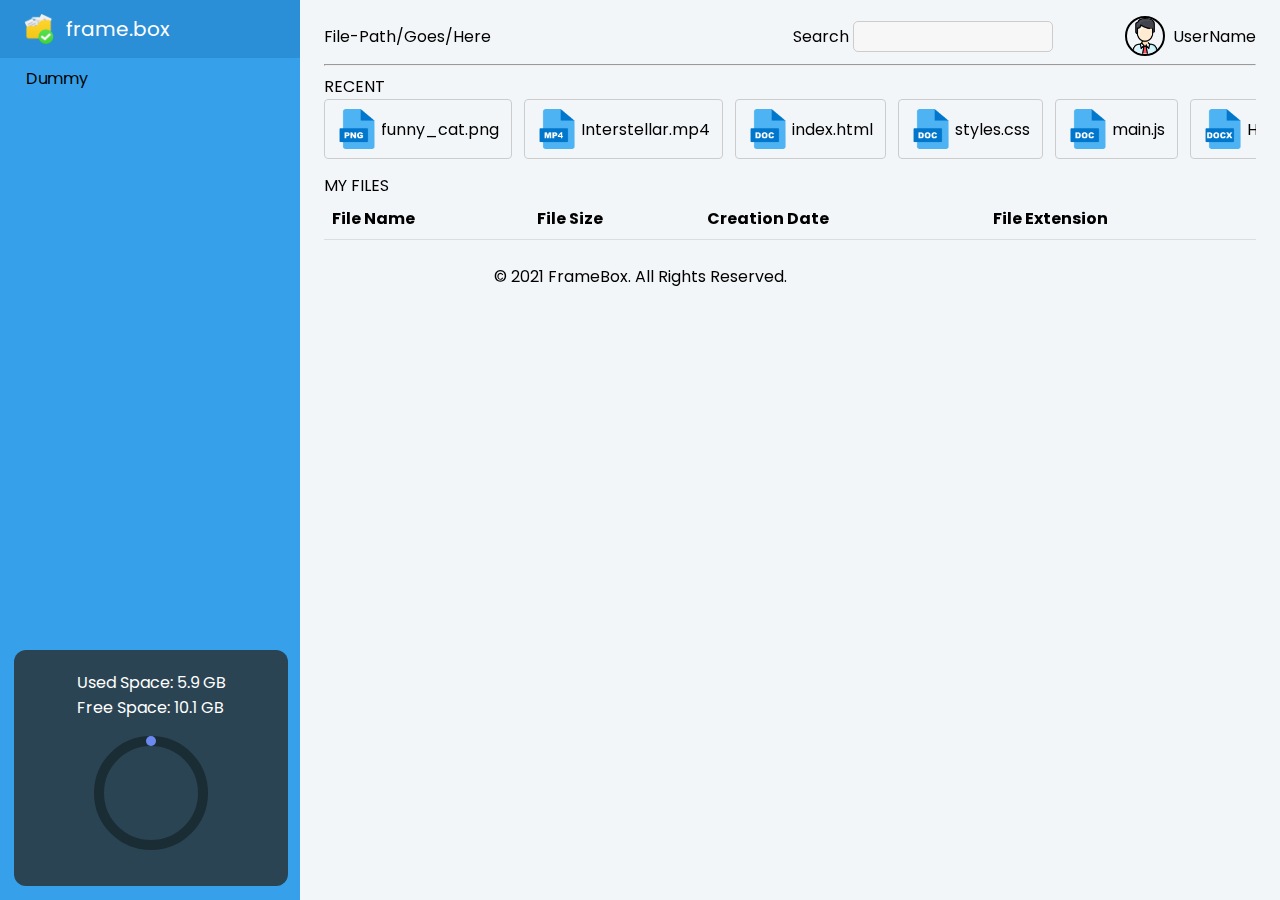
<file: src/index.html>
<!DOCTYPE html>
<html lang="en">
<head>
    <meta charset="UTF-8">
    <meta name="viewport" content="width=device-width, initial-scale=1.0">
    <title>FrameBox[Demo Name]</title>
    <link rel="icon" href="./assets/fav-icon-2-512.png">
    <link rel="stylesheet" href="./styles.css">
</head>
<body>
    <!-- Sidebar -->
    <div class="sidebar">

        <div class="top">
            <div class="app-name">
                <span>
                    <img src="./assets/fav-icon-2-512.png" alt="frame box logo">Frame.Box
                </span>
            </div>
            <div class="sidebar-file-menu">
                <ul>
                    <li>Dummy</li>
                </ul>
            </div>
        </div>

        <div class="bottom">
            <div class="size-info">
                <p>Used Space: <span id="usedSpace">5.9 GB</span></p>
                <p>Free Space: <span id="freeSpace">10.1 GB</span></p>
            </div>
            <div class="dashboard">
                <svg>
                    <circle class="bg" cx="57" cy="57" r="52"></circle>
                    <circle class="meter" cx="57" cy="57" r="52"></circle>
                    <text x="57" y="57" dominant-baseline="middle" text-anchor="middle">
                        <!-- Storage percentage here -->
                    </text>
                </svg>
            </div>
        </div>
    </div>

    <!-- Main Screen -->
    <div class="main-view">
        <!-- Top bar -->
        <div class="top-bar">
            <div class="left-section">
                <div class="file-path">
                    <p>File-Path/Goes/Here</p>
                </div>
            </div>
            <div class="right-section">
                <div class="search-bar">
                    <label for="searching">Search</label>
                    <input type="text">
                </div>
                <div class="user-name">
                    <img src="./assets/user-profiles/man (1).png" alt="user profile image">
                    <p>UserName</p>
                </div>
            </div>
        </div>

        <hr>

        <div class="recent-section">
            <div class="header-text">
                <p>RECENT</p>
            </div>
            <div class="recent-files">
                <div class="card">
                    <img src="./assets/file-icons/png-file-.png" alt="file-icon">
                    <div class="filename">
                        <p>funny_cat.png</p>
                    </div>
                </div>
                <div class="card">
                    <img src="./assets/file-icons/mp4-file.png" alt="file-icon">
                    <div class="filename">
                        <p>Interstellar.mp4</p>
                    </div>
                </div>
                <div class="card">
                    <img src="./assets/file-icons/doc-file.png" alt="file-icon">
                    <div class="filename">
                        <p>index.html</p>
                    </div>
                </div>
                <div class="card">
                    <img src="./assets/file-icons/doc-file.png" alt="file-icon">
                    <div class="filename">
                        <p>styles.css</p>
                    </div>
                </div>
                <div class="card">
                    <img src="./assets/file-icons/doc-file.png" alt="file-icon">
                    <div class="filename">
                        <p>main.js</p>
                    </div>
                </div>
                <div class="card">
                    <img src="./assets/file-icons/docx-file.png" alt="file-icon">
                    <div class="filename">
                        <p>Hello_World.doc</p>
                    </div>
                </div>
                <div class="card">
                    <img src="./assets/file-icons/pptx-file.png" alt="file-icon">
                    <div class="filename">
                        <p>Presentation.pptx</p>
                    </div>
                </div>
                <div class="card">
                    <img src="./assets/file-icons/jpg-file.png" alt="file-icon">
                    <div class="filename">
                        <p>Image.jpeg</p>
                    </div>
                </div>
                <div class="card">
                    <img src="./assets/file-icons/video-file.png" alt="file-icon">
                    <div class="filename">
                        <p>Marvel WIN.mp4</p>
                    </div>
                </div>
            </div>
        </div>

        <div class="my-files-section">
            <div class="header-text">
                <p>MY FILES</p>
            </div>
            <div class="my-files">
                <table>
                    <thead>
                        <tr>
                            <th>File Name</th>
                            <th>File Size</th>
                            <th>Creation Date</th>
                            <th>File Extension</th>
                        </tr>
                    </thead>
                    <tbody>

                    </tbody>
                </table>
            </div>
        </div>


    </div>

    </div>

    <footer>
        <div class="footer">
            <p>&copy; 2021 FrameBox. All Rights Reserved.</p>
        </div>
    </footer>

    <!-- Linking JS file -->
    <script src="./main.js"></script>
</body>
</html>
</file>
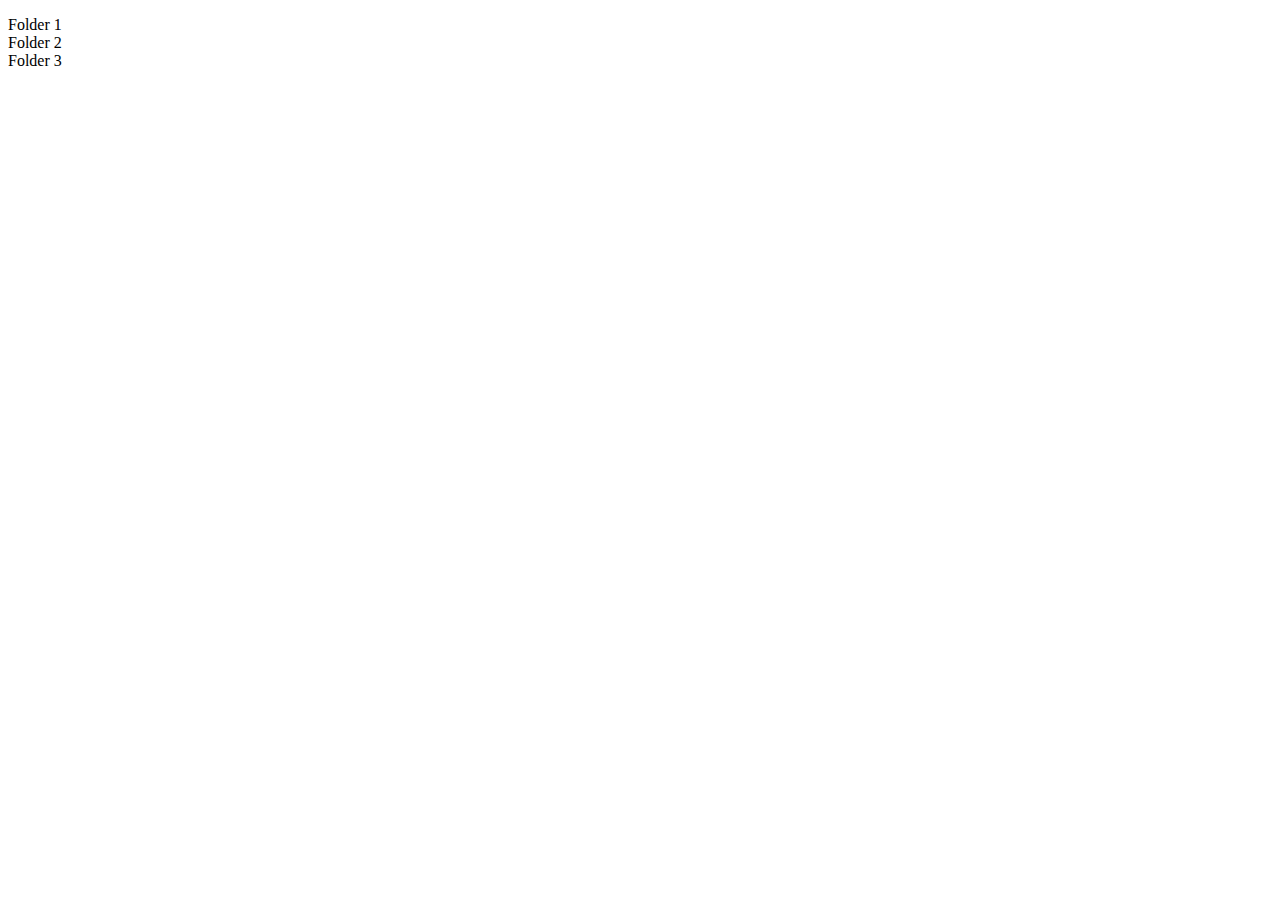
<file: src/demo.html>
<!DOCTYPE html>
<html lang="en">
<head>
<meta charset="UTF-8">
<meta name="viewport" content="width=device-width, initial-scale=1.0">
<title>Side-bar File Menu</title>
<style>
    .sidebar-file-menu ul {
        list-style: none;
        padding: 0;
    }
    .sidebar-file-menu ul ul {
        display: none;
        list-style: none;
        padding-left: 20px;
    }
    .sidebar-file-menu li {
        cursor: pointer;
    }
    .sidebar-file-menu li:hover {
        background-color: lightgray;
    }
</style>
</head>
<body>

<div class="sidebar-file-menu">
    <ul>
        <li>Folder 1
            <ul>
                <li>file 1</li>
                <li>file 2</li>
                <li>file 3</li>
            </ul>
        </li>
        <li>Folder 2
            <ul>
                <li>file 4</li>
                <li>file 5</li>
                <li>file 6</li>
            </ul>
        </li>
        <li>Folder 3
            <ul>
                <li>file 7</li>
                <li>file 8</li>
                <li>file 9</li>
            </ul>
        </li>
    </ul>
</div>

<script>
    // Add click event listener to each folder
    document.querySelectorAll('.sidebar-file-menu ul ul').forEach(item => {
        item.parentElement.addEventListener('click', event => {
            event.stopPropagation(); // Prevents the click event from bubbling up to the parent
            const ul = item;
            if (ul) {
                ul.style.display = ul.style.display === 'none' ? 'block' : 'none';
            }
        });
    });

    // Remove or append data to the ul when a folder is clicked
    document.querySelectorAll('.sidebar-file-menu ul > li').forEach(item => {
        item.addEventListener('click', event => {
            const ul = item.querySelector('ul');
            if (ul) {
                ul.innerHTML = ul.innerHTML ? '' : '<li>New file</li>';
            }
        });
    });
</script>

</body>
</html>
</file>
<file: src/styles.css>
@import url('https://fonts.googleapis.com/css2?family=Poppins:ital,wght@0,100;0,200;0,300;0,400;0,500;0,600;0,700;0,800;0,900;1,100;1,200;1,300;1,400;1,500;1,600;1,700;1,800;1,900&display=swap');

* {
    box-sizing: border-box;
    margin: 0;
    background: #7FDEFF;
    font-family: 'Poppins', Helvetica, sans-serif;
    background-color: var(--background-grey);
}

input[type="text"] {
    width: 200px;
    padding: 2px;
    border: 1px solid #ccc;
    border-radius: 5px;
    font-size: 16px;
    color: #333;
    background-color: #f7f7f7;
}

/* Hover effect */
input[type="text"]:hover {
    border-color: #999;
}

/* Focus effect */
input[type="text"]:focus {
    outline: none;
    border-color: var(--dark-blue);
    box-shadow: 0 0 5px --dark-blue; /* Add a box shadow */
}

table {
    width: 100%;
    border-collapse: collapse;
}

th, td {
    padding: 8px;
    text-align: left;
    border-bottom: 1px solid #ddd;
}

/* Alternate row color */
/* tr:nth-child(even) {
    background-color: #60BBFB;
} */

/* Style for images */
.file-logo {
    max-width: 50px;
    max-height: 50px;
}

/* Scrollbar */
::-webkit-scrollbar {
    width: 10px;
    height: 10px;
}

::-webkit-scrollbar-track {
    background: #f1f1f1;
}

::-webkit-scrollbar-thumb {
    background: #888;
    border-radius: 10px;
}

::-webkit-scrollbar-thumb:hover {
    background: #555;
}

/* FILE ASSETS LINK - https://www.flaticon.com/packs/files-170 */
/* USER PROFILES LINK - https://www.flaticon.com/packs/avatars-90?word=user%20profile */

:root {
    --sidebar-width: 300px;
    --dark-blue: #2A8FD7;
    --medium-blue: #37A0EA;
    --light-blue: #60BBFB;
    --background-grey: #F3F6F9;
    --pure-white: #FFFFFF;
}

.sidebar {
    position: fixed;
    top: 0;
    bottom: 0;
    width: var(--sidebar-width);
    background-color: var(--medium-blue);
}

.sidebar * {
    background-color: inherit;
}

.sidebar .sidebar-file-menu ul {
    list-style: none;
}

.sidebar .app-name {
    background-color: var(--dark-blue);
}

.sidebar .app-name span {
    display: flex;
    align-items: center;
    margin-left: 24px;
    height: 58px;
    gap: 12px;
    font-size: 20px;
    color: var(--pure-white);
    text-transform: lowercase;
}

.sidebar .app-name img {
    width: 30px;
}

.sidebar .slide-btn {
    height: 0;
    width: 28px;
    position: relative;
    right: -100%;
    top: 50%;
}

.sidebar .slide-btn button {
    font-size: 32px;
    border: none;
    color: white;
    border-top-right-radius: 5px;
    border-bottom-right-radius: 5px;
}

.sidebar .slide-btn button:hover {
    background-color: #267fbe;
}

.main-view {
    margin-left: var(--sidebar-width);
    padding: 12px 24px;
}

.top-bar {
    display: flex;
    justify-content: space-between;
    align-items: center;
    padding: 4px 0;
    margin: 0 0 4px 0;
}

.top-bar .right-section {
    display: flex;
    align-items: center;
    gap: 72px;
}

.top-bar .right-section .user-name {
    display: flex;
    align-items: center;
    gap: 8px;
}

.top-bar .right-section .user-name img {
    border-radius: 50px;
    border: 2px solid black;
}

.recent-section {
    margin-top: 4px;
}

.recent-section .recent-files {
    display: flex;
    gap: 12px;
    overflow: auto;
    padding-bottom: 6px;
}

.recent-section .card {
    display: flex;
    border: 1px solid #ccc;
    gap: 4px;
    align-items: center;
    padding: 4px 12px;
    border-radius: 4px;
    cursor: pointer;
}

.recent-section .card * {
    background-color: inherit;
}

.recent-section .card:hover {
    background-color: #7FDEFF;
    transition: 0.2s ease-in;
}

.recent-section,
.my-files-section {
    margin-top: 8px;
}

.my-files-section > div.my-files > table > tbody > tr > td:nth-child(1) {
    display: flex;
    align-items: center;
    gap: 12px;
}

.my-files tr * {
    background-color: inherit;
    cursor: pointer;
}

.my-files tbody tr:hover {
    background-color: #7FDEFF;
    transition: 0.2s ease-in;
}

.my-files table tr img,
.recent-files .card img,
.top-bar .right-section .user-name img
{
    width: 40px;
}

.margin-top-1000px {
    margin-top: 1000px;
}

.footer {
    text-align: center;
    padding: 12px;
}

.user-name {
    cursor: pointer;
}

.sidebar {
    display: flex;
    flex-direction: column;
    justify-content: space-between;
}

.sidebar .bottom {
    margin: 14px;
}

.sidebar-file-menu li {
    cursor: pointer;
    padding: 4px 6px;
    border-radius: 2px;
}

.sidebar-file-menu {
    margin: 4px 0px 4px -20px;
    padding-right: 16px;
    flex-wrap: wrap;
}

.sidebar-file-menu li ul {
    padding-left: 18px;
}

.sidebar-file-menu li:hover {
    background-color: #2a8cd2;
    transition: 0.2s ease-in;
}

.sidebar-file-menu li ul li:hover {
    background-color: rgb(69, 162, 228);
    transition: 0.2s ease-in;
}

.bottom-size-info {
    margin-bottom: 20px;
    color: #fff;
}

.dashboard {
    display: flex;
}

svg {
    width: 114px;
    height: 114px;
    margin: 1em;
}

.bg {
    fill: none;
    stroke-width: 10px;
    stroke: #1A2C34;
}

.meter {
    fill: none;
    stroke-width: 10px;
    stroke-linecap: round;
    transform: rotate(-90deg);
    transform-origin: 50% 50%;
    stroke-dasharray: 0 360; /* Start with an empty circle */
    stroke: #6b89ee;
}

.bottom {
    display: flex;
    flex-direction: column;
    align-items: center;
    justify-content: center;
    padding: 20px;
    background-color: #2a4453;
    border-radius: 12px;
    width: 274px; /* Adjust width to accommodate sidebar */
    position: fixed; /* Fixed position to keep it at the bottom */
    bottom: 0; /* Align to the bottom */
}

.bottom {
    margin: 10px 0; /* Adjust top and bottom margin */
    color: #fff; /* Change text color if needed */
}

.dashboard {
    display: flex;
    align-items: center;
}

text {
    font-family: Arial, sans-serif;
    font-size: 18px;
    text-anchor: middle; /* Center the text horizontally */
    fill: #fff; /* Text color */
}

.sidebar-file-menu li {
    word-wrap: break-word;
    overflow-wrap: break-word;
  }
</file>
